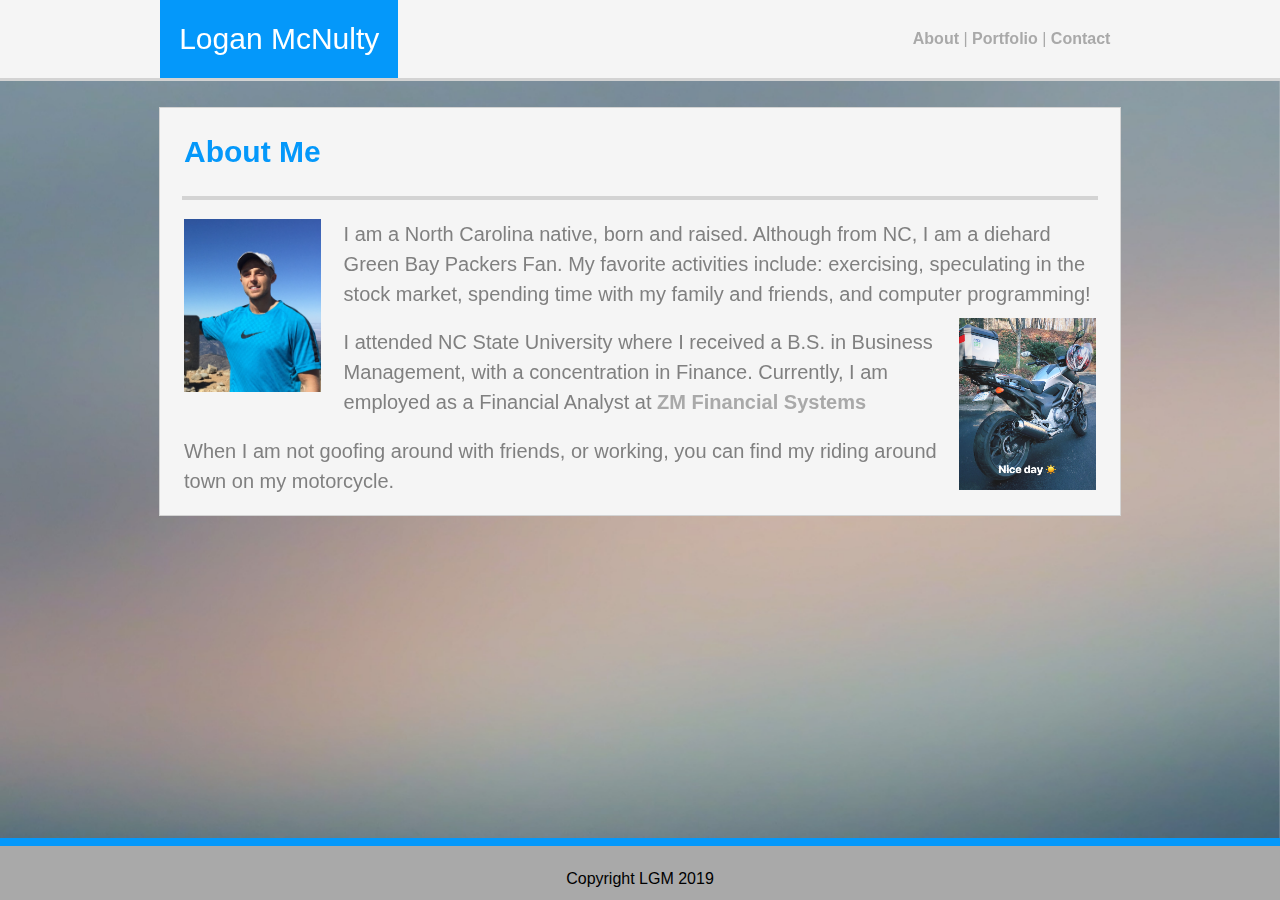
<file: index.html>
<!DOCTYPE HTML>
<html>
<head>
  <meta charset="UTF-8">
  <title>Logan's Portfolio</title>
  <link rel="stylesheet" type="text/css" href="css/reset.css">
  <link rel="stylesheet" type="text/css" href="css/style.css">
  <link href="https://fonts.googleapis.com/css?family=Puritan:400i|Rosario:400i&display=swap" rel="stylesheet">

</head>

<body>

    <img id="bg-image" src="images/Blurred-Background.jpg"></img> 

    <header>
        <div class="name_links">
            <div class="myname">Logan McNulty</div>
                <div class="about_port_contact">
                    <a href="index.html">About</a> | 
                    <a href="portfolio.html" target ="_blank">Portfolio</a> | 
                    <a href="contact.html" target="_blank">Contact</a>
                </div>
        </div>  
    </header>

    <section class = "main_content">
        <h1>About Me</h1>
        <hr>
            <article>
                <img id ="profile_pic" src="images/Mountain_Pic.jpg">
                <p id ="p1">I am a North Carolina native, born and raised. Although from NC, I am a diehard Green Bay Packers Fan. My favorite activities include: exercising, speculating in the stock market, spending time with my family and friends, and computer programming!</p>
                <img id="honda" src="images/bike.jpg">
                <P>I attended NC State University where I received a B.S. in Business Management, with a concentration in Finance. Currently, I am employed as a Financial Analyst at <a href="https://w3.zmfs.com" target="_blank">ZM Financial Systems</a></p>
                <p>When I am not goofing around with friends, or working, you can find my riding around town on my motorcycle.</p>
            </article>
    </section>

<footer>Copyright LGM 2019</footer>

</body>

</html>

<!-- Essentially, the largest file is the primary target file on Github website repository-->

<!-- Adding comments to fix the bug where if .css is larger than html then html is not recognized  -->
<!-- Adding comments to fix the bug where if .css is larger than html then html is not recognized  -->
<!-- Adding comments to fix the bug where if .css is larger than html then html is not recognized  -->
<!-- Adding comments to fix the bug where if .css is larger than html then html is not recognized  -->
<!-- Adding comments to fix the bug where if .css is larger than html then html is not recognized  -->
<!-- Adding comments to fix the bug where if .css is larger than html then html is not recognized  -->
<!-- Adding comments to fix the bug where if .css is larger than html then html is not recognized  -->
<!-- Adding comments to fix the bug where if .css is larger than html then html is not recognized  -->
<!-- Adding comments to fix the bug where if .css is larger than html then html is not recognized  -->
<!-- Adding comments to fix the bug where if .css is larger than html then html is not recognized  -->
<!-- Adding comments to fix the bug where if .css is larger than html then html is not recognized  -->
<!-- Adding comments to fix the bug where if .css is larger than html then html is not recognized  -->
<!-- Adding comments to fix the bug where if .css is larger than html then html is not recognized  -->
<!-- Adding comments to fix the bug where if .css is larger than html then html is not recognized  -->
<!-- Adding comments to fix the bug where if .css is larger than html then html is not recognized  --><!-- Adding comments to fix the bug where if .css is larger than html then html is not recognized  -->
<!-- Adding comments to fix the bug where if .css is larger than html then html is not recognized  -->
<!-- Adding comments to fix the bug where if .css is larger than html then html is not recognized  -->
<!-- Adding comments to fix the bug where if .css is larger than html then html is not recognized  -->
<!-- Adding comments to fix the bug where if .css is larger than html then html is not recognized  -->
<!-- Adding comments to fix the bug where if .css is larger than html then html is not recognized  -->
<!-- Adding comments to fix the bug where if .css is larger than html then html is not recognized  -->
<!-- Adding comments to fix the bug where if .css is larger than html then html is not recognized  -->
<!-- Essentially, the largest file is the primary targets file on Github website repository-->
<!-- Adding comments to fix the bug where if .css is larger than html then html is not recognized  -->
<!-- Adding comments to fix the bug where if .css is larger than html then html is not recognized  -->
<!-- Adding comments to fix the bug where if .css is larger than html then html is not recognized  -->
<!-- Adding comments to fix the bug where if .css is larger than html then html is not recognized  -->
<!-- Adding comments to fix the bug where if .css is larger than html then html is not recognized  -->
<!-- Adding comments to fix the bug where if .css is larger than html then html is not recognized  -->
<!-- Adding comments to fix the bug where if .css is larger than html then html is not recognized  -->
<!-- Adding comments to fix the bug where if .css is larger than html then html is not recognized  -->
<!-- Adding comments to fix the bug where if .css is larger than html then html is not recognized  -->
<!-- Adding comments to fix the bug where if .css is larger than html then html is not recognized  -->
<!-- Adding comments to fix the bug where if .css is larger than html then html is not recognized  -->
<!-- Adding comments to fix the bug where if .css is larger than html then html is not recognized  -->
<!-- Adding comments to fix the bug where if .css is larger than html then html is not recognized  -->
<!-- Adding comments to fix the bug where if .css is larger than html then html is not recognized  -->
<!-- Adding comments to fix the bug where if .css is larger than html then html is not recognized  --><!-- Adding comments to fix the bug where if .css is larger than html then html is not recognized  -->
<!-- Adding comments to fix the bug where if .css is larger than html then html is not recognized  -->
<!-- Adding comments to fix the bug where if .css is larger than html then html is not recognized  -->
<!-- Adding comments to fix the bug where if .css is larger than html then html is not recognized  -->
<!-- Adding comments to fix the bug where if .css is larger than html then html is not recognized  -->
<!-- Adding comments to fix the bug where if .css is larger than html then html is not recognized  -->
<!-- Adding comments to fix the bug where if .css is larger than html then html is not recognized  -->
<!-- Adding comments to fix the bug where if .css is larger than html then html is not recognized  -->

<!-- Essentially, the largest file is the primary targets file on Github website repository-->
<!-- Adding comments to fix the bug where if .css is larger than html then html is not recognized  -->
<!-- Adding comments to fix the bug where if .css is larger than html then html is not recognized  -->
<!-- Adding comments to fix the bug where if .css is larger than html then html is not recognized  -->
<!-- Adding comments to fix the bug where if .css is larger than html then html is not recognized  -->
<!-- Adding comments to fix the bug where if .css is larger than html then html is not recognized  -->
<!-- Adding comments to fix the bug where if .css is larger than html then html is not recognized  -->
<!-- Adding comments to fix the bug where if .css is larger than html then html is not recognized  -->
<!-- Adding comments to fix the bug where if .css is larger than html then html is not recognized  -->
<!-- Adding comments to fix the bug where if .css is larger than html then html is not recognized  -->
<!-- Adding comments to fix the bug where if .css is larger than html then html is not recognized  -->
<!-- Adding comments to fix the bug where if .css is larger than html then html is not recognized  -->
<!-- Adding comments to fix the bug where if .css is larger than html then html is not recognized  -->
<!-- Adding comments to fix the bug where if .css is larger than html then html is not recognized  -->
<!-- Adding comments to fix the bug where if .css is larger than html then html is not recognized  -->
<!-- Adding comments to fix the bug where if .css is larger than html then html is not recognized  --><!-- Adding comments to fix the bug where if .css is larger than html then html is not recognized  -->
<!-- Adding comments to fix the bug where if .css is larger than html then html is not recognized  -->
<!-- Adding comments to fix the bug where if .css is larger than html then html is not recognized  -->
<!-- Adding comments to fix the bug where if .css is larger than html then html is not recognized  -->
<!-- Adding comments to fix the bug where if .css is larger than html then html is not recognized  -->
<!-- Adding comments to fix the bug where if .css is larger than html then html is not recognized  -->
<!-- Adding comments to fix the bug where if .css is larger than html then html is not recognized  -->
<!-- Adding comments to fix the bug where if .css is larger than html then html is not recognized  -->

<!-- Essentially, the largest file is the primary targets file on Github website repository-->
<!-- Adding comments to fix the bug where if .css is larger than html then html is not recognized  -->
<!-- Adding comments to fix the bug where if .css is larger than html then html is not recognized  -->
<!-- Adding comments to fix the bug where if .css is larger than html then html is not recognized  -->
<!-- Adding comments to fix the bug where if .css is larger than html then html is not recognized  -->
<!-- Adding comments to fix the bug where if .css is larger than html then html is not recognized  -->
<!-- Adding comments to fix the bug where if .css is larger than html then html is not recognized  -->
<!-- Adding comments to fix the bug where if .css is larger than html then html is not recognized  -->
<!-- Adding comments to fix the bug where if .css is larger than html then html is not recognized  -->
<!-- Adding comments to fix the bug where if .css is larger than html then html is not recognized  -->
<!-- Adding comments to fix the bug where if .css is larger than html then html is not recognized  -->
<!-- Adding comments to fix the bug where if .css is larger than html then html is not recognized  -->
<!-- Adding comments to fix the bug where if .css is larger than html then html is not recognized  -->
<!-- Adding comments to fix the bug where if .css is larger than html then html is not recognized  -->
<!-- Adding comments to fix the bug where if .css is larger than html then html is not recognized  -->
<!-- Adding comments to fix the bug where if .css is larger than html then html is not recognized  --><!-- Adding comments to fix the bug where if .css is larger than html then html is not recognized  -->
<!-- Adding comments to fix the bug where if .css is larger than html then html is not recognized  -->
<!-- Adding comments to fix the bug where if .css is larger than html then html is not recognized  -->
<!-- Adding comments to fix the bug where if .css is larger than html then html is not recognized  -->
<!-- Adding comments to fix the bug where if .css is larger than html then html is not recognized  -->
<!-- Adding comments to fix the bug where if .css is larger than html then html is not recognized  -->
<!-- Adding comments to fix the bug where if .css is larger than html then html is not recognized  -->
<!-- Adding comments to fix the bug where if .css is larger than html then html is not recognized  -->

<!-- Essentially, the largest file is the primary targets file on Github website repository-->
<!-- Adding comments to fix the bug where if .css is larger than html then html is not recognized  -->
<!-- Adding comments to fix the bug where if .css is larger than html then html is not recognized  -->
<!-- Adding comments to fix the bug where if .css is larger than html then html is not recognized  -->
<!-- Adding comments to fix the bug where if .css is larger than html then html is not recognized  -->
<!-- Adding comments to fix the bug where if .css is larger than html then html is not recognized  -->
<!-- Adding comments to fix the bug where if .css is larger than html then html is not recognized  -->
<!-- Adding comments to fix the bug where if .css is larger than html then html is not recognized  -->
<!-- Adding comments to fix the bug where if .css is larger than html then html is not recognized  -->
<!-- Adding comments to fix the bug where if .css is larger than html then html is not recognized  -->
<!-- Adding comments to fix the bug where if .css is larger than html then html is not recognized  -->
<!-- Adding comments to fix the bug where if .css is larger than html then html is not recognized  -->
<!-- Adding comments to fix the bug where if .css is larger than html then html is not recognized  -->
<!-- Adding comments to fix the bug where if .css is larger than html then html is not recognized  -->
<!-- Adding comments to fix the bug where if .css is larger than html then html is not recognized  -->
<!-- Adding comments to fix the bug where if .css is larger than html then html is not recognized  --><!-- Adding comments to fix the bug where if .css is larger than html then html is not recognized  -->
<!-- Adding comments to fix the bug where if .css is larger than html then html is not recognized  -->
<!-- Adding comments to fix the bug where if .css is larger than html then html is not recognized  -->
<!-- Adding comments to fix the bug where if .css is larger than html then html is not recognized  -->
<!-- Adding comments to fix the bug where if .css is larger than html then html is not recognized  -->
<!-- Adding comments to fix the bug where if .css is larger than html then html is not recognized  -->
<!-- Adding comments to fix the bug where if .css is larger than html then html is not recognized  -->
<!-- Adding comments to fix the bug where if .css is larger than html then html is not recognized  -->

<!-- Essentially, the largest file is the primary targets file on Github website repository-->
<!-- Adding comments to fix the bug where if .css is larger than html then html is not recognized  -->
<!-- Adding comments to fix the bug where if .css is larger than html then html is not recognized  -->
<!-- Adding comments to fix the bug where if .css is larger than html then html is not recognized  -->
<!-- Adding comments to fix the bug where if .css is larger than html then html is not recognized  -->
<!-- Adding comments to fix the bug where if .css is larger than html then html is not recognized  -->
<!-- Adding comments to fix the bug where if .css is larger than html then html is not recognized  -->
<!-- Adding comments to fix the bug where if .css is larger than html then html is not recognized  -->
<!-- Adding comments to fix the bug where if .css is larger than html then html is not recognized  -->
<!-- Adding comments to fix the bug where if .css is larger than html then html is not recognized  -->
<!-- Adding comments to fix the bug where if .css is larger than html then html is not recognized  -->
<!-- Adding comments to fix the bug where if .css is larger than html then html is not recognized  -->
<!-- Adding comments to fix the bug where if .css is larger than html then html is not recognized  -->
<!-- Adding comments to fix the bug where if .css is larger than html then html is not recognized  -->
<!-- Adding comments to fix the bug where if .css is larger than html then html is not recognized  -->
<!-- Adding comments to fix the bug where if .css is larger than html then html is not recognized  --><!-- Adding comments to fix the bug where if .css is larger than html then html is not recognized  -->
<!-- Adding comments to fix the bug where if .css is larger than html then html is not recognized  -->
<!-- Adding comments to fix the bug where if .css is larger than html then html is not recognized  -->
<!-- Adding comments to fix the bug where if .css is larger than html then html is not recognized  -->
<!-- Adding comments to fix the bug where if .css is larger than html then html is not recognized  -->
<!-- Adding comments to fix the bug where if .css is larger than html then html is not recognized  -->
<!-- Adding comments to fix the bug where if .css is larger than html then html is not recognized  -->
<!-- Adding comments to fix the bug where if .css is larger than html then html is not recognized  -->

<!-- Essentially, the largest file is the primary targets file on Github website repository-->
<!-- Adding comments to fix the bug where if .css is larger than html then html is not recognized  -->
<!-- Adding comments to fix the bug where if .css is larger than html then html is not recognized  -->
<!-- Adding comments to fix the bug where if .css is larger than html then html is not recognized  -->
<!-- Adding comments to fix the bug where if .css is larger than html then html is not recognized  -->
<!-- Adding comments to fix the bug where if .css is larger than html then html is not recognized  -->
<!-- Adding comments to fix the bug where if .css is larger than html then html is not recognized  -->
<!-- Adding comments to fix the bug where if .css is larger than html then html is not recognized  -->
<!-- Adding comments to fix the bug where if .css is larger than html then html is not recognized  -->
<!-- Adding comments to fix the bug where if .css is larger than html then html is not recognized  -->
<!-- Adding comments to fix the bug where if .css is larger than html then html is not recognized  -->
<!-- Adding comments to fix the bug where if .css is larger than html then html is not recognized  -->
<!-- Adding comments to fix the bug where if .css is larger than html then html is not recognized  -->
<!-- Adding comments to fix the bug where if .css is larger than html then html is not recognized  -->
<!-- Adding comments to fix the bug where if .css is larger than html then html is not recognized  -->
<!-- Adding comments to fix the bug where if .css is larger than html then html is not recognized  --><!-- Adding comments to fix the bug where if .css is larger than html then html is not recognized  -->
<!-- Adding comments to fix the bug where if .css is larger than html then html is not recognized  -->
<!-- Adding comments to fix the bug where if .css is larger than html then html is not recognized  -->
<!-- Adding comments to fix the bug where if .css is larger than html then html is not recognized  -->
<!-- Adding comments to fix the bug where if .css is larger than html then html is not recognized  -->
<!-- Adding comments to fix the bug where if .css is larger than html then html is not recognized  -->
<!-- Adding comments to fix the bug where if .css is larger than html then html is not recognized  -->
<!-- Adding comments to fix the bug where if .css is larger than html then html is not recognized  -->

<!-- Essentially, the largest file is the primary targets file on Github website repository-->
<!-- Adding comments to fix the bug where if .css is larger than html then html is not recognized  -->
<!-- Adding comments to fix the bug where if .css is larger than html then html is not recognized  -->
<!-- Adding comments to fix the bug where if .css is larger than html then html is not recognized  -->
<!-- Adding comments to fix the bug where if .css is larger than html then html is not recognized  -->
<!-- Adding comments to fix the bug where if .css is larger than html then html is not recognized  -->
<!-- Adding comments to fix the bug where if .css is larger than html then html is not recognized  -->
<!-- Adding comments to fix the bug where if .css is larger than html then html is not recognized  -->
<!-- Adding comments to fix the bug where if .css is larger than html then html is not recognized  -->
<!-- Adding comments to fix the bug where if .css is larger than html then html is not recognized  -->
<!-- Adding comments to fix the bug where if .css is larger than html then html is not recognized  -->
<!-- Adding comments to fix the bug where if .css is larger than html then html is not recognized  -->
<!-- Adding comments to fix the bug where if .css is larger than html then html is not recognized  -->
<!-- Adding comments to fix the bug where if .css is larger than html then html is not recognized  -->
<!-- Adding comments to fix the bug where if .css is larger than html then html is not recognized  -->
<!-- Adding comments to fix the bug where if .css is larger than html then html is not recognized  --><!-- Adding comments to fix the bug where if .css is larger than html then html is not recognized  -->
<!-- Adding comments to fix the bug where if .css is larger than html then html is not recognized  -->
<!-- Adding comments to fix the bug where if .css is larger than html then html is not recognized  -->
<!-- Adding comments to fix the bug where if .css is larger than html then html is not recognized  -->
<!-- Adding comments to fix the bug where if .css is larger than html then html is not recognized  -->
<!-- Adding comments to fix the bug where if .css is larger than html then html is not recognized  -->
<!-- Adding comments to fix the bug where if .css is larger than html then html is not recognized  -->
<!-- Adding comments to fix the bug where if .css is larger than html then html is not recognized  -->

<!-- Essentially, the largest file is the primary targets file on Github website repository-->
<!-- Adding comments to fix the bug where if .css is larger than html then html is not recognized  -->
<!-- Adding comments to fix the bug where if .css is larger than html then html is not recognized  -->
<!-- Adding comments to fix the bug where if .css is larger than html then html is not recognized  -->
<!-- Adding comments to fix the bug where if .css is larger than html then html is not recognized  -->
<!-- Adding comments to fix the bug where if .css is larger than html then html is not recognized  -->
<!-- Adding comments to fix the bug where if .css is larger than html then html is not recognized  -->
<!-- Adding comments to fix the bug where if .css is larger than html then html is not recognized  -->
<!-- Adding comments to fix the bug where if .css is larger than html then html is not recognized  -->
<!-- Adding comments to fix the bug where if .css is larger than html then html is not recognized  -->
<!-- Adding comments to fix the bug where if .css is larger than html then html is not recognized  -->
<!-- Adding comments to fix the bug where if .css is larger than html then html is not recognized  -->
<!-- Adding comments to fix the bug where if .css is larger than html then html is not recognized  -->
<!-- Adding comments to fix the bug where if .css is larger than html then html is not recognized  -->
<!-- Adding comments to fix the bug where if .css is larger than html then html is not recognized  -->
<!-- Adding comments to fix the bug where if .css is larger than html then html is not recognized  --><!-- Adding comments to fix the bug where if .css is larger than html then html is not recognized  -->
<!-- Adding comments to fix the bug where if .css is larger than html then html is not recognized  -->
<!-- Adding comments to fix the bug where if .css is larger than html then html is not recognized  -->
<!-- Adding comments to fix the bug where if .css is larger than html then html is not recognized  -->
<!-- Adding comments to fix the bug where if .css is larger than html then html is not recognized  -->
<!-- Adding comments to fix the bug where if .css is larger than html then html is not recognized  -->
<!-- Adding comments to fix the bug where if .css is larger than html then html is not recognized  -->
<!-- Adding comments to fix the bug where if .css is larger than html then html is not recognized  -->
</file>
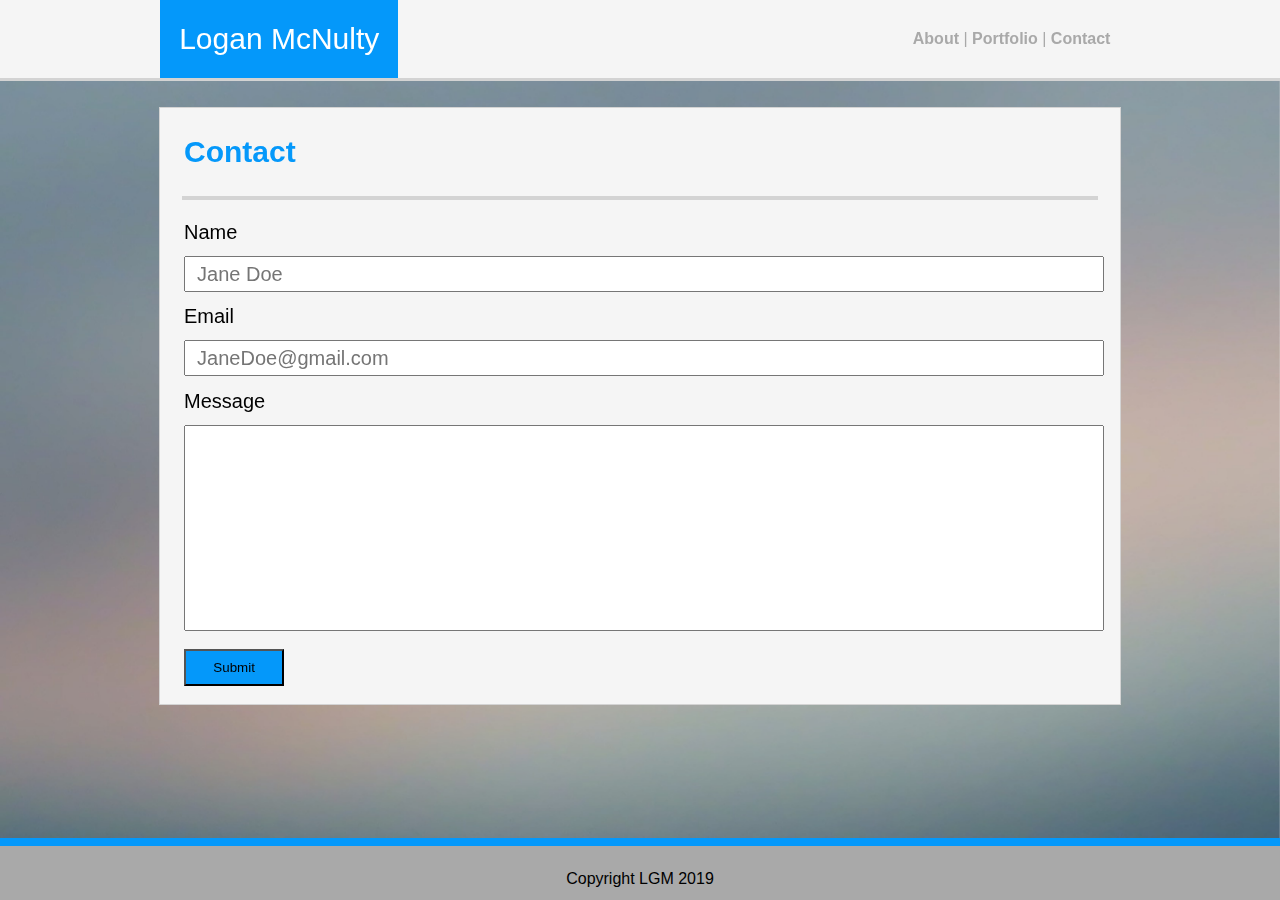
<file: contact.html>
<!DOCTYPE HTML>
<html>
<head>
  <meta charset="UTF-8">
  <title>Logan's Portfolio</title>
  <link rel="stylesheet" type="text/css" href="css/reset.css">
  <link rel="stylesheet" type="text/css" href="css/style.css">
</head>

<body>

    <img id="bg-image" src="images/Blurred-Background.jpg"></img> 

    <header>
            <div class="name_links">
                <div class="myname">Logan McNulty</div>
                    <div class="about_port_contact">
                        <a href="index.html">About</a> | 
                        <a href="portfolio.html">Portfolio</a> | 
                        <a href="contact.html">Contact</a>
                    </div>
            </div>  
    </header>

    <section class = "main_content">
        <h1>Contact</h1>
        <hr>
            <form>
                <label class = "input_name">Name</label>
                <input type="text" placeholder="Jane Doe">

                <label class = "input_name">Email</label>
                <input type="text" placeholder="JaneDoe@gmail.com">

                <label class = "input_name">Message</label>
                <input type="text" style="height:200px">

                <button class="submit">Submit</button>
            </form>
    </section>

<footer>Copyright LGM 2019</footer>

</body>

</html>
</file>
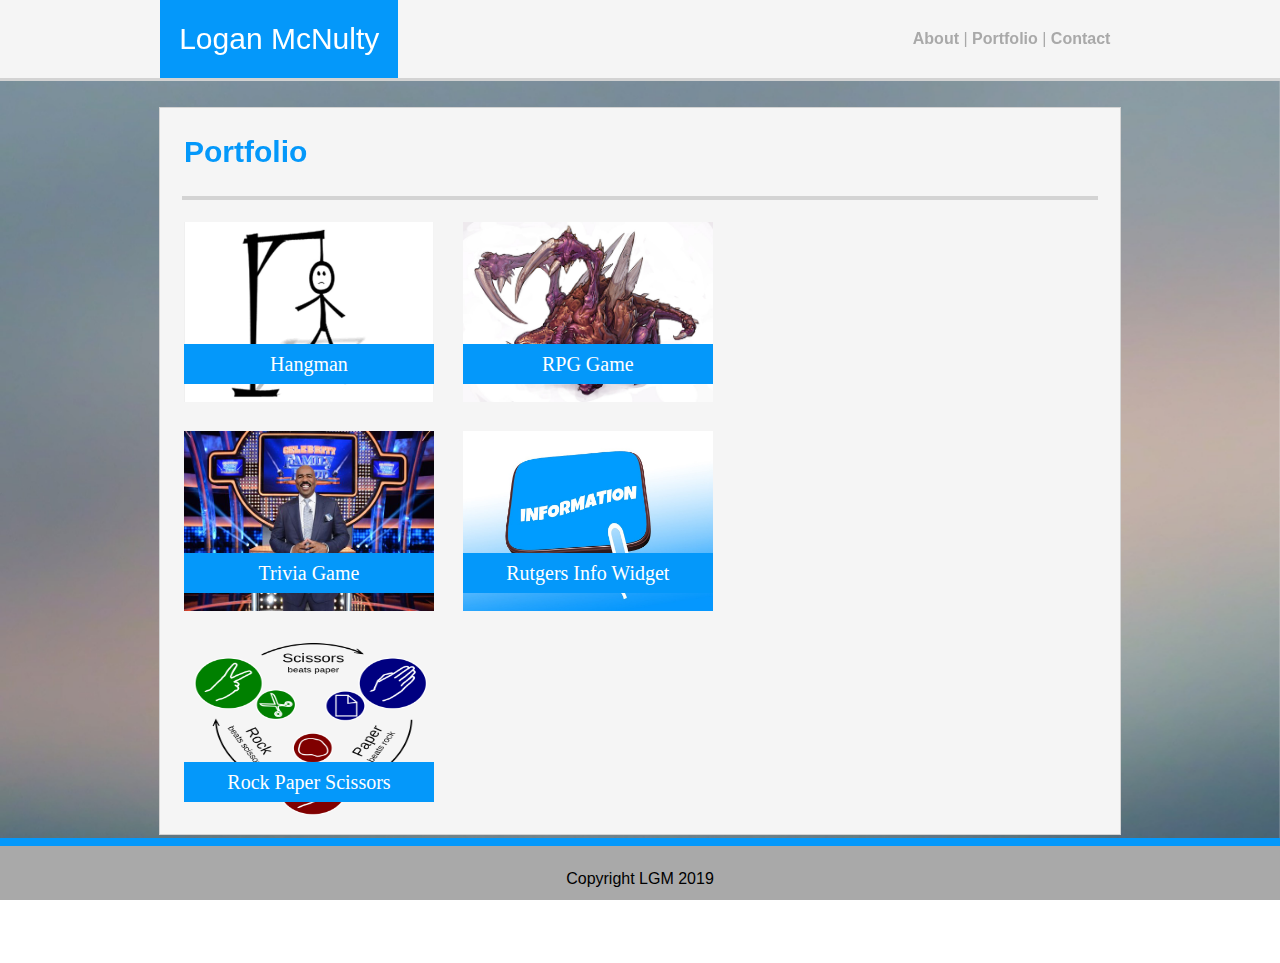
<file: portfolio.html>
<!DOCTYPE HTML>
<html>
<head>
  <meta charset="UTF-8">
  <title>Logan's Portfolio</title>
  <link rel="stylesheet" type="text/css" href="css/reset.css">
  <link rel="stylesheet" type="text/css" href="css/style.css">
</head>

<body>

    <img id="bg-image" src="images/Blurred-Background.jpg"></img> 

    <header>
            <div class="name_links">
                <div class="myname">Logan McNulty</div>
                    <div class="about_port_contact">
                        <a href="index.html">About</a> | 
                        <a href="portfolio.html">Portfolio</a> | 
                        <a href="contact.html">Contact</a>
                    </div>
            </div>  
    </header>

    <section class = "main_content">
        <h1>Portfolio</h1>
        <hr>
            <div style="width:60%;margin-left:1%;"> 
                <div class = "project_container">
                    <img class="project_image" src="images/hangman.jpg">
                        <div class = "project_label">Hangman</div>
                </div>
        
                <div class = "project_container">
                    <img class="project_image" src="images/zergling.jpg">
                    <div class = "project_label">RPG Game</div>
                </div>
            
                <div class = "project_container">
                    <img class="project_image" src="images/family.jpg">
                    <div class = "project_label">Trivia Game</div>
                </div>
                    
                <div class = "project_container">
                    <img class="project_image" src="images/information.jpg">
                    <div class = "project_label">Rutgers Info Widget</div>
                </div>

                <div class = "project_container">
                    <img class="project_image" src="images/rock_paper_scissors.jpg">
                    <div class = "project_label">Rock Paper Scissors</div>
                </div>
            </div>
    </section>

<footer>Copyright LGM 2019</footer>

</body>

</html>
</file>
<file: css/style.css>
#bg-image{
    position: fixed;
    right: 0;
    left: 0;
    bottom: 0;
    width: 100%;
    z-index: -1;
}

header{
    border-bottom: 3px solid lightgrey;
    background: whitesmoke;
}

.myname{
    background-color: rgb(4, 152, 250);
    color: white;
    font-size: 30px;
    line-height: 40px;
    font-family: Arial, Helvetica, sans-serif;
    float: left;
    padding: 2% 2%;
}

.name_links{
    width: 960px;
    margin: 0 auto;
    overflow: auto;
}

a:link {
    text-decoration:none;
    color:darkgrey;
    font-weight: bold;
}

a:hover {
    background: rgb(4, 152, 250);
    text-decoration:none;
    color:darkgrey;
    font-weight: bold;
}

a:visited {
    text-decoration:none;
    color:darkgrey;
    font-weight: bold;
}

.about_port_contact{
    color: darkgrey;
    float: right;
    padding: 1%;
    margin: 2.2% 0;
    font-family: Arial, Helvetica, sans-serif;
}

.main_content{
    background: whitesmoke;
    width: 960px;
    margin: 2% auto 10%;
    border: 1px solid lightgrey;
    overflow:auto;
}

article{
    overflow:auto;
    width: 95%;
    margin: 2% auto;
}

p{
    font-family: Arial, Helvetica, sans-serif;
    line-height: 30px;
    font-size: 20px;
    margin-top: 2%;
    color: grey; 
}

#p1{
    margin-top: 0;
}

h1{
    font-family: Arial, Helvetica, sans-serif;
    margin: 2.5% 2.5%;
    font-size: 30px;
    line-height: 40px;
    color: rgb(4, 152, 250);
    font-weight: bold;
}

h2{
margin: 2% auto 2%;
color: darkgrey;
font-weight: bold;
font-family: Arial, Helvetica, sans-serif;
}

hr{
    width: 95%;
    border: 2px solid lightgrey;
}

#profile_pic{
    width: 15%;
    float: left;
    margin: 0 2.5% 0 0;
}

#honda{
    width: 15%;
    float: right;
    margin: 1% 0 0 1.5%;
}

#main_content_contact{
    background: whitesmoke;
    width: 50%;
    margin: 2% auto 10%;
    border: 1px solid lightgrey;
    overflow:auto;
}


form {
    margin: 0 2.5%;
}


.input_name{
    float:left;
    width:100%;
    margin:1% 0;
    font-family: Arial, Helvetica, sans-serif;
    font-size: 20px;
    line-height: 30px;
}

input{
    width: 100%;
    text-indent:1%;
    font-family: Arial, Helvetica, sans-serif;
    font-size: 20px;
    line-height: 30px;
}

.submit{
    background: rgb(4, 152, 250);
    padding: 1% 3%;
    float: left;
    margin: 2% 0;
}

#main_content_portfolio{
    background: whitesmoke;
    width: 50%;
    margin: 2% auto 10%;
    border: 1px solid lightgrey;
    overflow:auto;
}

.project_container{
    position: relative;
    width: 250px;
    height: 180px;
    margin: 2.5%;
    float: left;
}

.project_image{
    width: 100%;
    height: 100%;
}

.project_label{
    position: absolute;
    width: 100%;
    bottom: 10%;
    padding: 2% 0;
    background: rgb(4, 152, 250);
    text-align:center;
    font-size: 20px;
    line-height: 30px;
    color: white;
}

footer{
    font-family: Arial, Helvetica, sans-serif;
    position: fixed;
    bottom: 0;
    left: 0;
    right: 0;
    background: darkgrey;
    border-top: 8px solid rgb(4, 152, 250);
    text-align: center;
    padding: 2% 0 1%;
}
</file>
